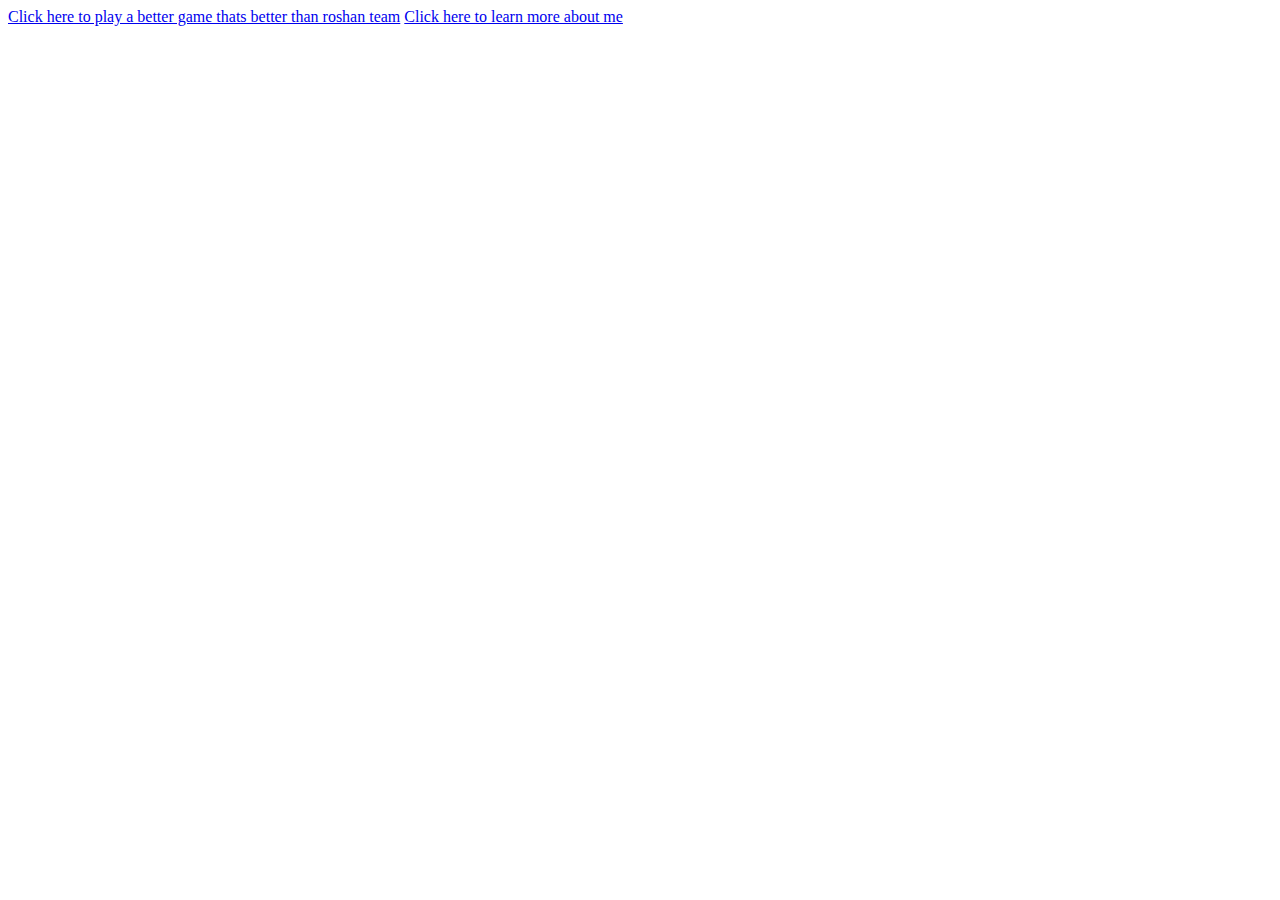
<file: index.html>
<!DOCTYPE html>
<html>
	<head>
		<title>The Hardest Game Ever </title>
		<link rel="stylesheet" href="style.css">
	</head>
	<body>
		<a href="Homepage.html">Click here to play a better game thats better than roshan team</a>
		<a href="about_me.html">Click here to learn more about me</a>
		
	</body>
</html>
</file>
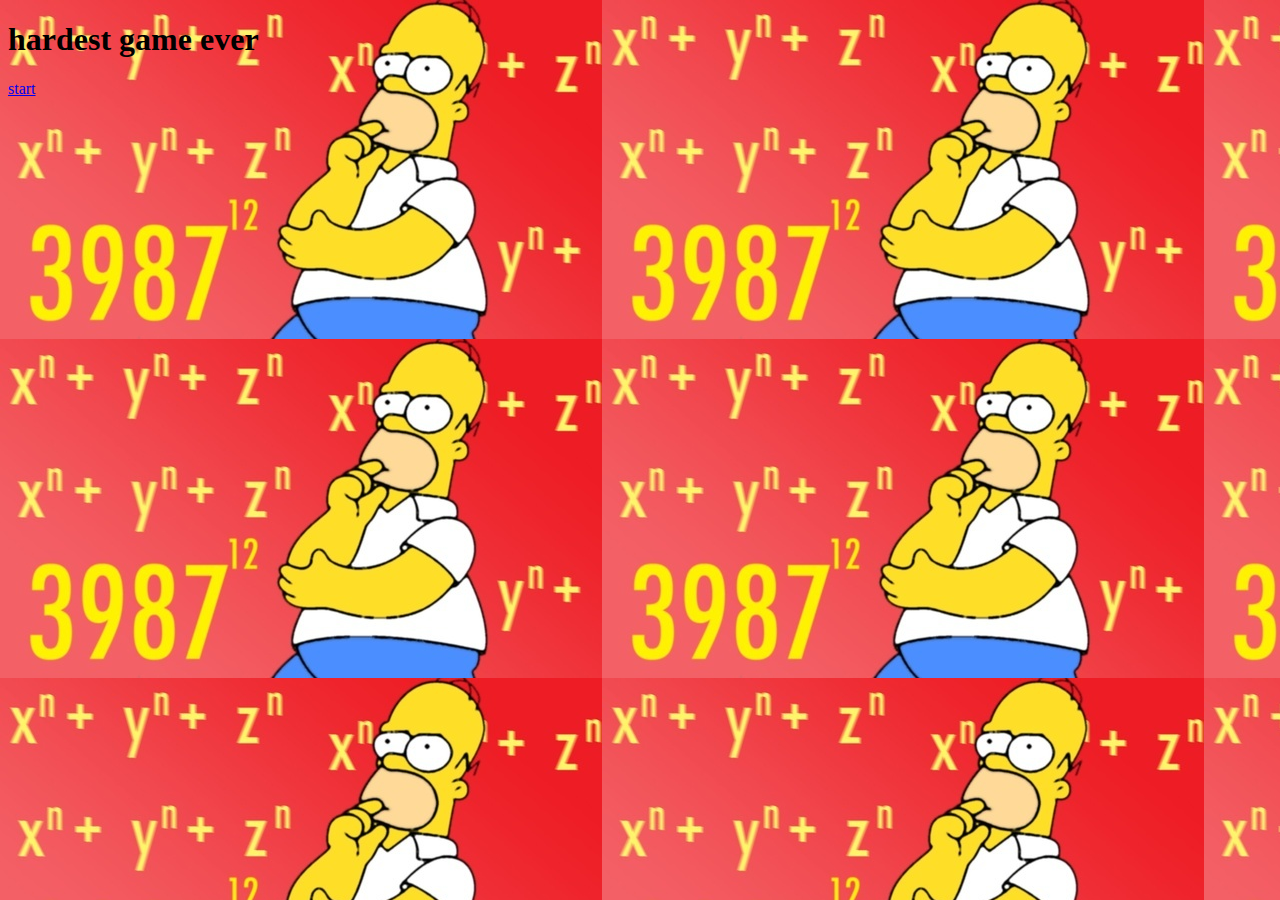
<file: Homepage.html>
<!DOCTYPE html>
<html>
	<head>
		<title>The Hardest Game Ever </title>
		<link rel="stylesheet" href="style.css">
	</head>
	<body background="secondBackroundImage.jpeg">
		
		<h1>hardest game ever</h1>
		<a href="PieQuestion.html">start</a>

		<audio src="wiiSong.mp3" autoplay="true">
	  <!--<source src="wiiSong.mp3" autostart="true" type="audio/mpeg"> -->
	  Wii Song
	</audio>


</body>
</html>
</file>
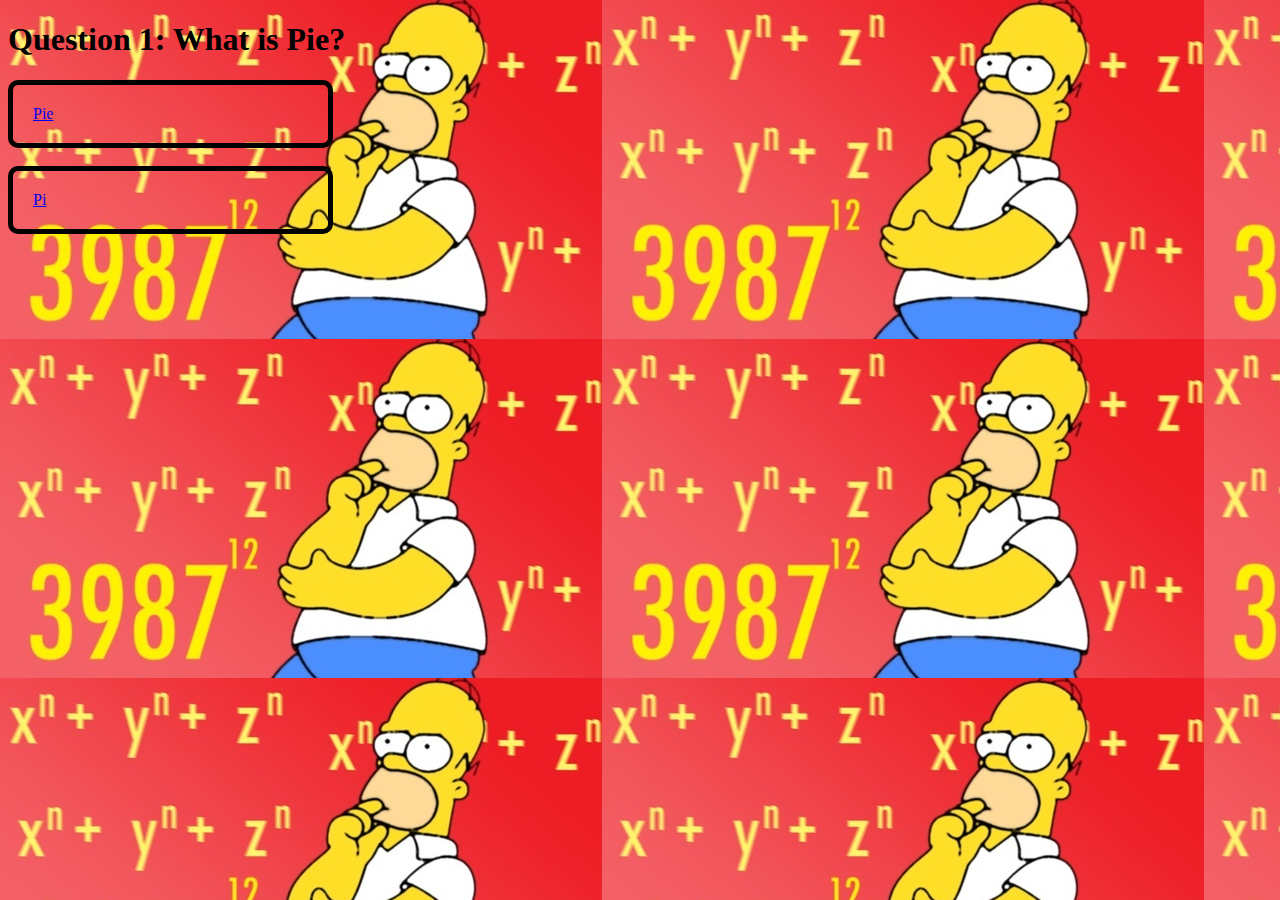
<file: PieQuestion.html>
<!DOCTYPE html>
<html>
	<head>
		<title>The Hardest Game Ever </title>
		<link rel="stylesheet" href="style.css">
	</head>
	<body background="secondBackroundImage.jpeg">
		<h1>Question 1: What is Pie?</h1>
		<div class="Pi">
			<a href="second.html">Pie</a>

		
			
		</div>
		<br>
		<div class = "Pi">
			<a href="WrongAnswer.html">Pi</a>

		</div>

</html>
</body>
</file>
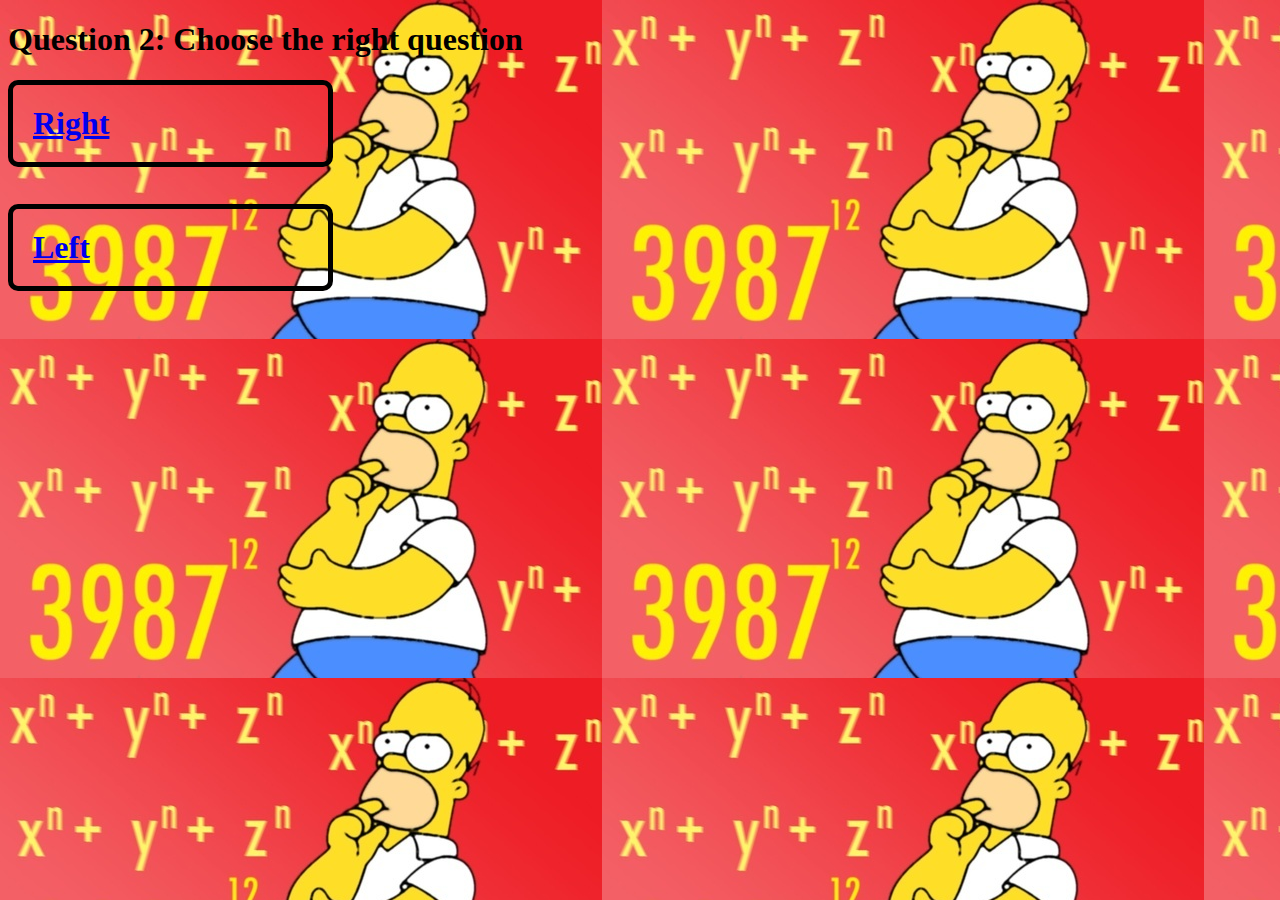
<file: second.html>
<!DOCTYPE html>
<html>
	<head>
		<title>The Hardest Game Ever: Second Question</title>
		<link rel="stylesheet" href="style.css">
	</head>
	<body background="secondBackroundImage.jpeg">
		
		<h1>Question 2: Choose the right question<h1>
	    
		<div class="Pi">
			<a href="thridQuestion.html">Right</a>
		</div>
		<br>
		<div class="Pi">
			<a href="WrongAnswer.html">Left</a>
		</div>
		<audio src="gulie.mp3" autoplay="true">
		 	gulie
		</audio>


</body>
</html>
</file>
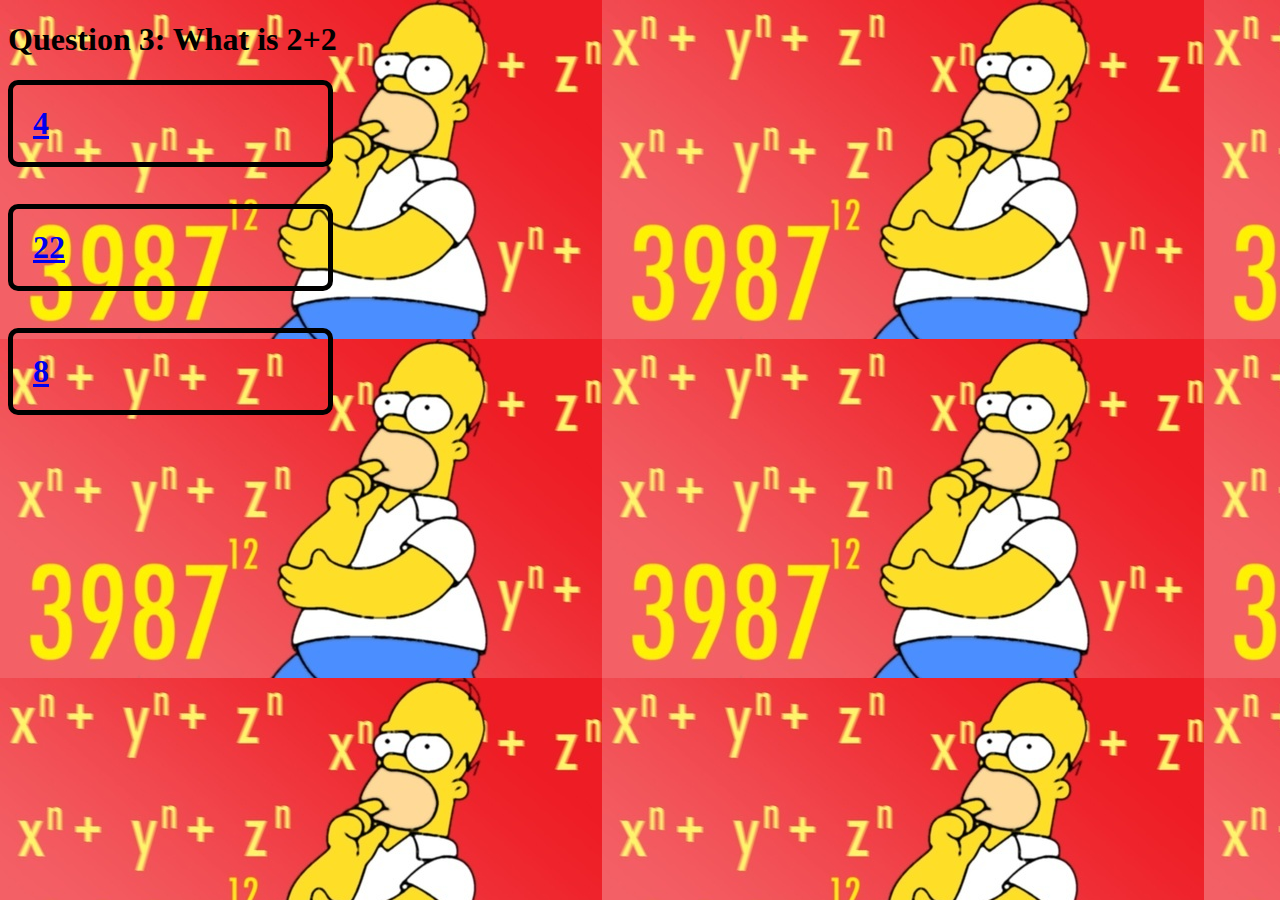
<file: thridQuestion.html>
<!DOCTYPE html>
<html>
	<head>
		<title>The Hardest Game Ever: Second Question</title>
		<link rel="stylesheet" href="style.css">
	</head>
	<body background="secondBackroundImage.jpeg">
		
		<h1>Question 3: What is 2+2<h1>
	    
		<div class="Pi">
			<a href="FourthQuestion.html">4</a>
		</div>
		<br>
		<div class="Pi">
		<a href="WrongAnswer.html">22</a>
		</div>
		<br>
		<div class="Pi">
		<a href="WrongAnswer.html">8</a>
		</div>
</body>
</html>
</file>
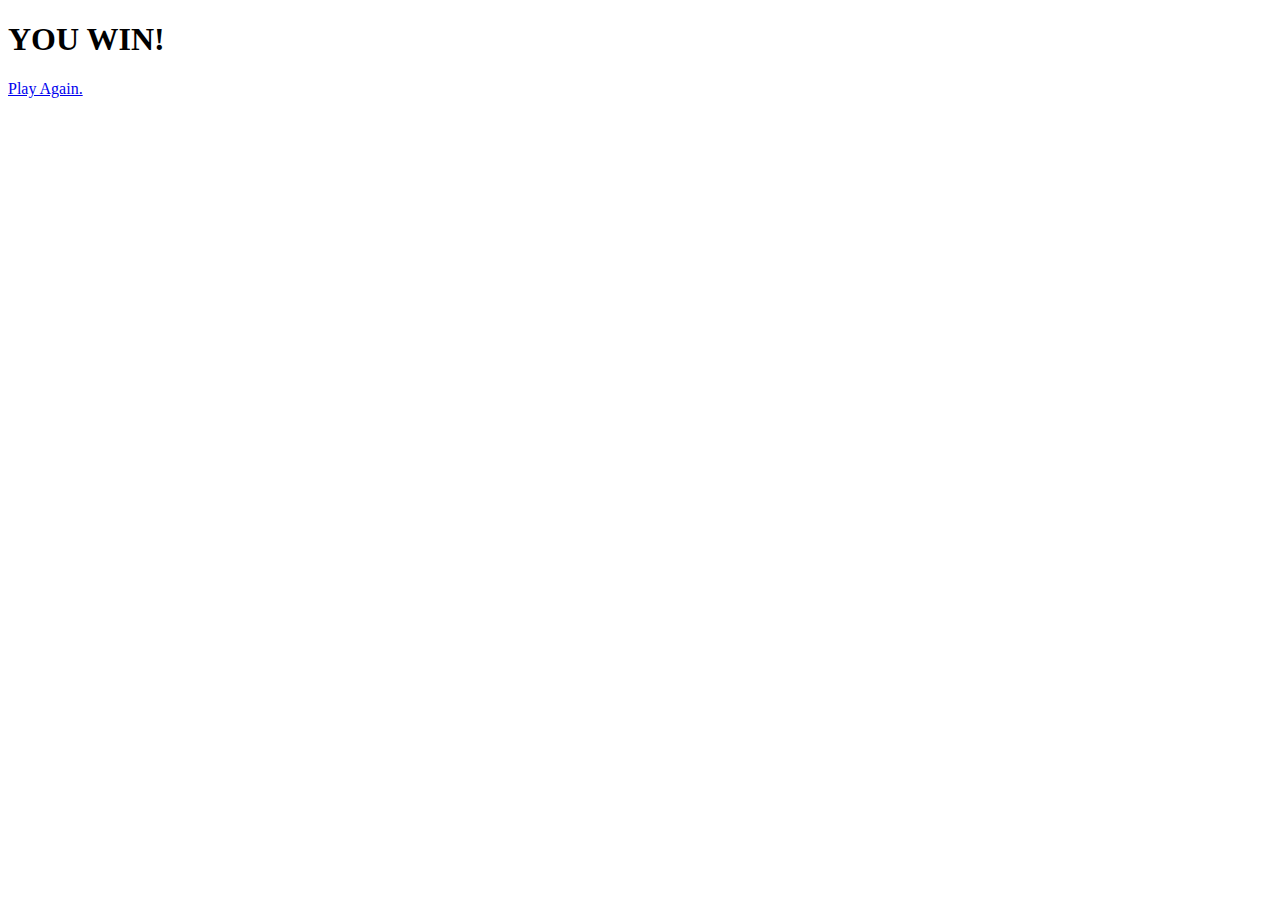
<file: YouWin.html>
<!DOCTYPE html>
<html>
	<head>
		<title>The Hardest Game Ever </title>
		<link rel="stylesheet" href="style.css">

	</head>
	<body>
		<h1>YOU WIN!</h1>
		<a href="Homepage.html">Play Again.</a>
	</body>

</html>
</file>
<file: style.css>
.Pi {
	border: 5px solid black;
	padding: 20px;
	width:275px;
	border-radius:10px; 
}
a:link, a:visited { 
    color: (internal value);
    text-decoration: underline;
    cursor: auto;
}

a:link:active, a:visited:active { 
    color: (internal value);
}
</file>
